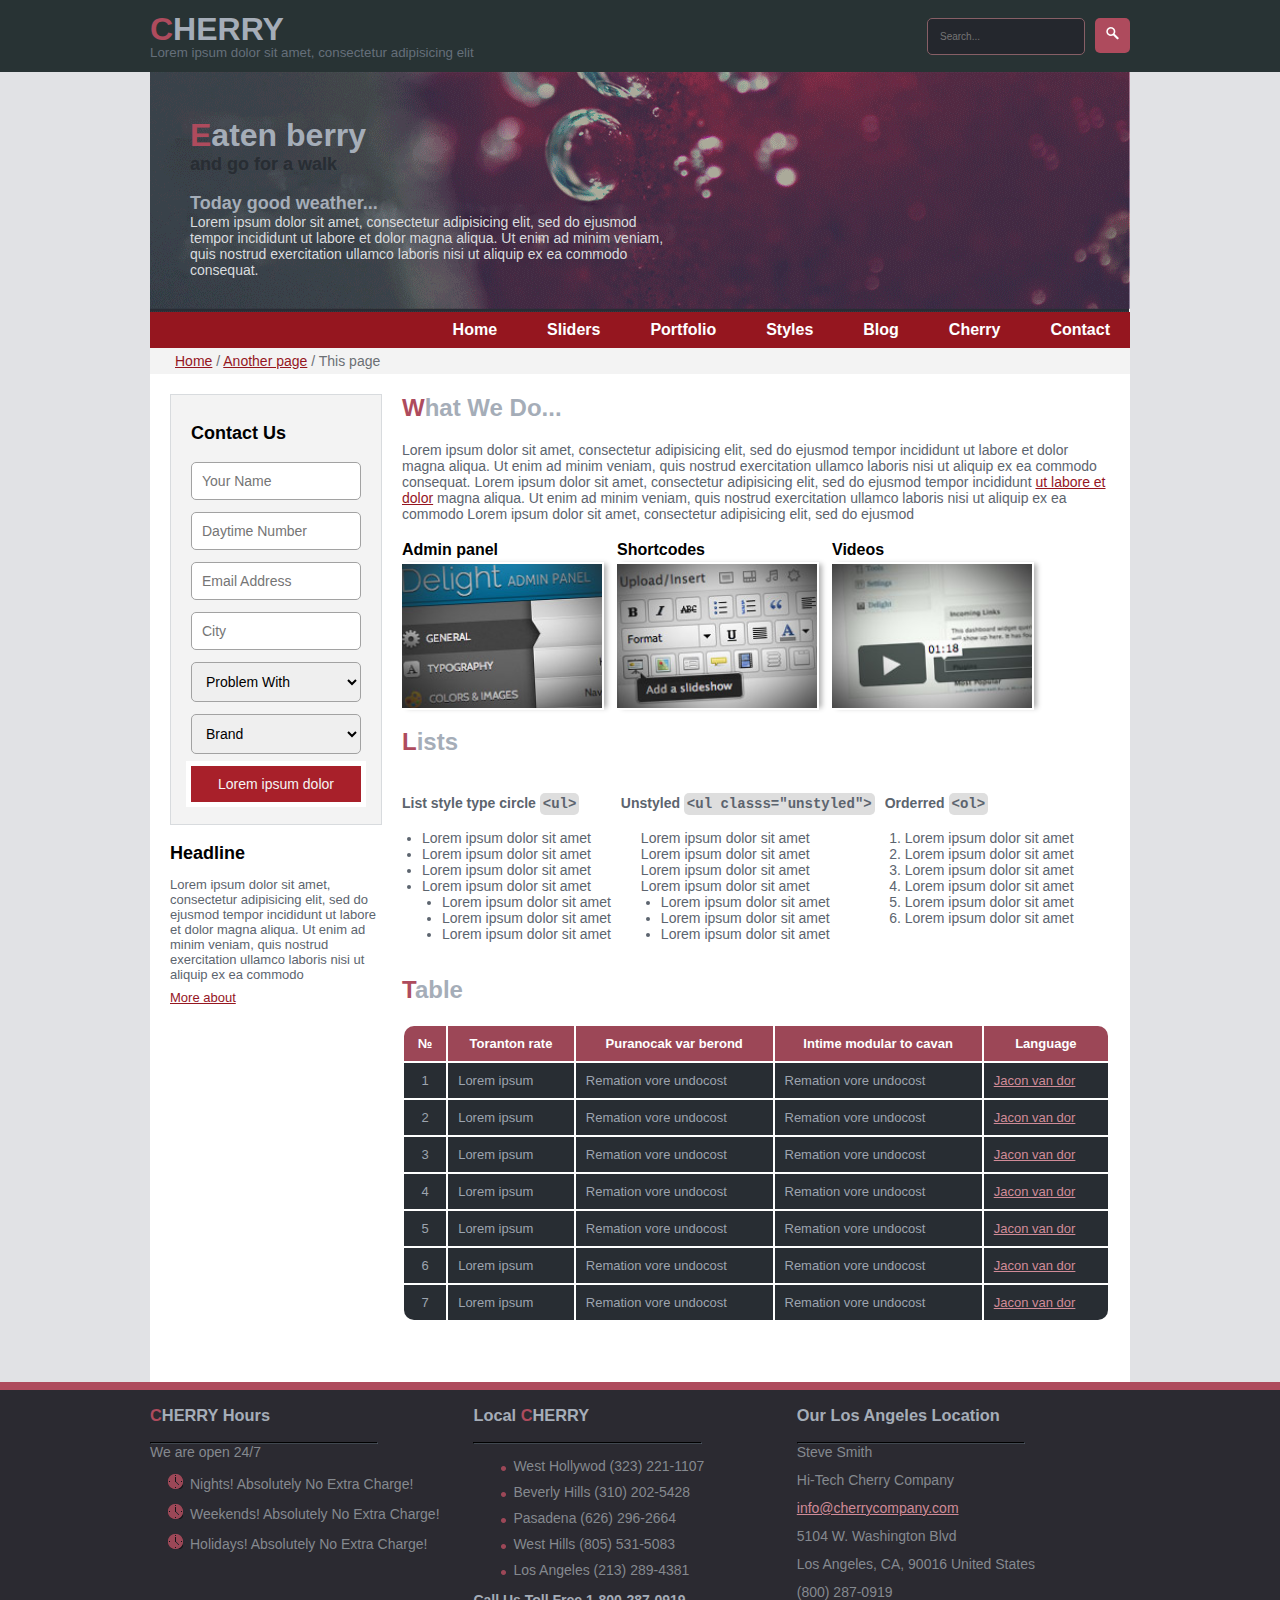
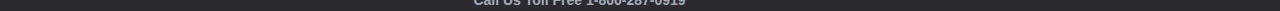
<file: Модуль 2/index.html>
<!DOCTYPE html>
<meta charset="utf-8" />
<title>Cherry</title>
<link rel="stylesheet" href="res/style.css" />
<link rel="stylesheet" href="res/media.css" />
<header>
	<section class="firstpaneel">
		<div>
			<h1><span>C</span>HERRY</h1>
			<p>Lorem ipsum dolor sit amet, consectetur adipisicing elit</p>
		</div>
		<div>
			<input type="text" placeholder="Search..." />
			<button><img src="res/loopa.png" alt="Search"/></button>
		</div>
	</section>

	<section class="slider">
		<h2><span>E</span>aten berry</h2>
		<h6>and go for a walk</h6>
		<h5>Today good weather...</h5>
		<p>Lorem ipsum dolor sit amet, consectetur adipisicing elit, sed do ejusmod
		tempor incididunt ut labore et dolor magna aliqua. Ut enim ad minim veniam,
		quis nostrud exercitation ullamco laboris nisi ut aliquip ex ea commodo
		consequat.</p>
	</section>
	<nav>
		<a href="#">Home</a>
		<a href="#">Sliders</a>
		<a href="#">Portfolio</a>
		<a href="#">Styles</a>
		<a href="#">Blog</a>
		<a href="#">Cherry</a>
		<a href="#">Contact</a>
	</nav>
	<nav id="breadcrumbs">
		<a href="#">Home</a> / <a href="#">Another page</a> / This page
	</nav>
</header>
<main id="wrapper">
	<aside>
		<form>
			<h3>Contact Us</h3>
			<input placeholder="Your Name" />
			<input placeholder="Daytime Number" />
			<input placeholder="Email Address" />
			<input placeholder="City" />
			<select>
				<option selected disabled>Problem With</option>
			</select>
			<select>
				<option selected disabled>Brand</option>
			</select>
			<button>Lorem ipsum dolor</button>
		</form>
		<h3>Headline</h3>
		<p>Lorem ipsum dolor sit amet, consectetur adipisicing elit, sed do ejusmod
		tempor incididunt ut labore et dolor magna aliqua. Ut enim ad minim veniam,
		quis nostrud exercitation ullamco laboris nisi ut aliquip ex ea commodo</p>
		<a href="#">More about</a>
	</aside>
	<section>
		<article>
			<h2><span>W</span>hat We Do...</h2>
			<p>Lorem ipsum dolor sit amet, consectetur adipisicing elit, sed do ejusmod tempor incididunt ut labore et dolor magna aliqua. Ut enim ad minim veniam, quis nostrud exercitation ullamco laboris nisi ut aliquip ex ea commodo consequat. Lorem ipsum dolor sit amet, consectetur adipisicing elit, sed do ejusmod tempor incididunt <a href="#">ut labore et dolor</a> magna aliqua. Ut enim ad minim veniam, quis nostrud exercitation ullamco laboris nisi ut aliquip ex ea commodo Lorem ipsum dolor sit amet, consectetur adipisicing elit, sed do ejusmod</p>

			<div id="gallery">
				<div>
					<h5>Admin panel</h5>
					<img src="res/adminpanel.png" alt="Вид админ панели" />
				</div>
				<div>
					<h5>Shortcodes</h5>
					<img src="res/wysiwyg.png" alt="Cool WYSIWYG editor" />
				</div>
				<div>
					<h5>Videos</h5>
					<img src="res/youtube.png" alt="Sample videos" />
				</div>
			</div>
		</article>
		<article><h2><span>L</span>ists</h2></article>
		<article id="listexmple">
			<div>
				<h4>List style type circle <code>&lt;ul&gt;</code></h4>
				<ul>
					<li>Lorem ipsum dolor sit amet</li>
					<li>Lorem ipsum dolor sit amet</li>
					<li>Lorem ipsum dolor sit amet</li>
					<li>Lorem ipsum dolor sit amet
						<ul>
							<li>Lorem ipsum dolor sit amet</li>
							<li>Lorem ipsum dolor sit amet</li>
							<li>Lorem ipsum dolor sit amet</li>
						</ul>
					</li>
				</ul>
			</div>
			<div>
				<h4>Unstyled <code>&lt;ul classs="unstyled"&gt;</code></h4>
				<ul class="unstyled">
					<li>Lorem ipsum dolor sit amet</li>
					<li>Lorem ipsum dolor sit amet</li>
					<li>Lorem ipsum dolor sit amet</li>
					<li>Lorem ipsum dolor sit amet
						<ul>
							<li>Lorem ipsum dolor sit amet</li>
							<li>Lorem ipsum dolor sit amet</li>
							<li>Lorem ipsum dolor sit amet</li>
						</ul>
					</li>
				</ul>
			</div>
			<div>
				<h4>Orderred <code>&lt;ol&gt;</code></h4>
				<ol>
					<li>Lorem ipsum dolor sit amet</li>
					<li>Lorem ipsum dolor sit amet</li>
					<li>Lorem ipsum dolor sit amet</li>
					<li>Lorem ipsum dolor sit amet</li>
					<li>Lorem ipsum dolor sit amet</li>
					<li>Lorem ipsum dolor sit amet</li>
				</ol>
			</div>
		</article>
		<article>
			<h2><span>T</span>able</h2>
			<table>
				<thead>
					<tr>
						<th>№</th>
						<th>Toranton rate</th>
						<th>Puranocak var berond</th>
						<th>Intime modular to cavan</th>
						<th>Language</th>
					</tr>
				</thead>
				<tbody>
					<tr>
						<td>1</td>
						<td>Lorem ipsum</td>
						<td>Remation vore undocost</td>
						<td>Remation vore undocost</td>
						<td><a href="#">Jacon van dor</a></td>
					</tr>
					<tr>
						<td>2</td>
						<td>Lorem ipsum</td>
						<td>Remation vore undocost</td>
						<td>Remation vore undocost</td>
						<td><a href="#">Jacon van dor</a></td>
					</tr>
					<tr>
						<td>3</td>
						<td>Lorem ipsum</td>
						<td>Remation vore undocost</td>
						<td>Remation vore undocost</td>
						<td><a href="#">Jacon van dor</a></td>
					</tr>
					<tr>
						<td>4</td>
						<td>Lorem ipsum</td>
						<td>Remation vore undocost</td>
						<td>Remation vore undocost</td>
						<td><a href="#">Jacon van dor</a></td>
					</tr>
					<tr>
						<td>5</td>
						<td>Lorem ipsum</td>
						<td>Remation vore undocost</td>
						<td>Remation vore undocost</td>
						<td><a href="#">Jacon van dor</a></td>
					</tr>
					<tr>
						<td>6</td>
						<td>Lorem ipsum</td>
						<td>Remation vore undocost</td>
						<td>Remation vore undocost</td>
						<td><a href="#">Jacon van dor</a></td>
					</tr>
					<tr>
						<td>7</td>
						<td>Lorem ipsum</td>
						<td>Remation vore undocost</td>
						<td>Remation vore undocost</td>
						<td><a href="#">Jacon van dor</a></td>
					</tr>
				</tbody>
			</table>
		</article>
	</section>
</main>

<footer>
	<article>
		<h3><span>C</span>HERRY Hours</h3>
		<hr />
		<p>We are open 24/7</p>
		<ul>
			<li>Nights! Absolutely No Extra Charge!</li>
			<li>Weekends! Absolutely No Extra Charge!</li>
			<li>Holidays! Absolutely No Extra Charge!</li>
		</ul>
	</article>
	<article>
		<h3>Local <span>C</span>HERRY</h3>
		<hr />
		<ul>
			<li>West Hollywod (323) 221-1107</li>
			<li>Beverly Hills (310) 202-5428</li>
			<li>Pasadena (626) 296-2664</li>
			<li>West Hills (805) 531-5083</li>
			<li>Los Angeles (213) 289-4381</li>
		</ul>
		<p><strong>Call Us Toll Free 1-800-287-0919</strong></p>
	</article>
	<article>
		<h3>Our Los Angeles Location</h3>
		<hr />
		<p>Steve Smith</p>
		<p>Hi-Tech Cherry Company</p>
		<p><a href="mailto:info@cherrycompany.com">info@cherrycompany.com</a></p>
		<p>5104 W. Washington Blvd</p>
		<p>Los Angeles, CA, 90016 United States</p>
		<p>(800) 287-0919</p>
	</article>
</footer>
</file>
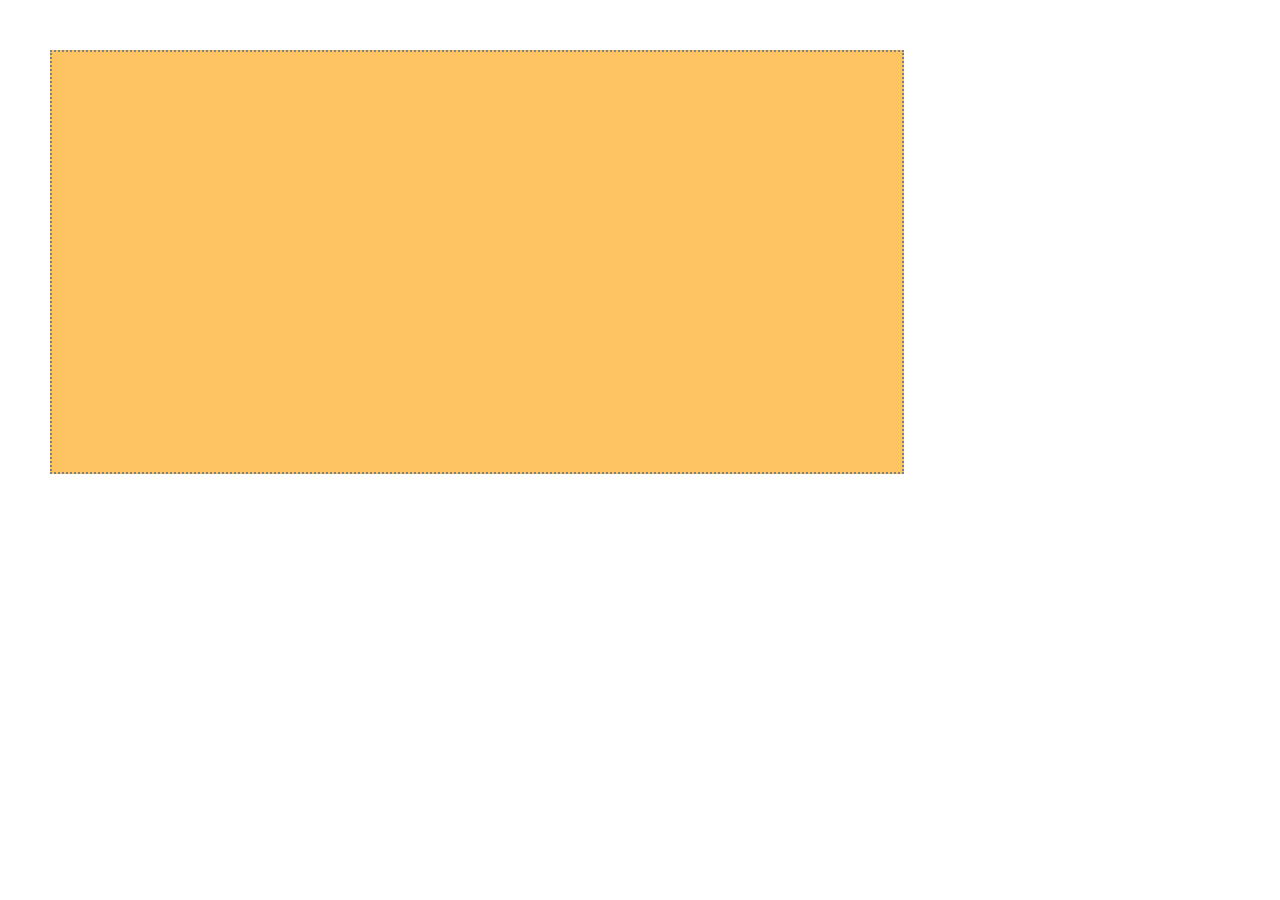
<file: Модуль 4/index.html>
<!DOCTYPE html>
<meta charset="utf-8" />
<title>Экскурсии от Discovery</title>
<link rel="stylesheet" href="res/jquery-ui.min.css" />
<link rel="stylesheet" href="res/jquery-ui.structure.min.css" />
<link rel="stylesheet" href="res/jquery-ui.theme.min.css" />
<link rel="stylesheet" href="res/application.css" />

<script src="res/jquery-3.1.1.min.js"></script>
<script src="res/jquery-ui.min.js"></script>
<script src="res/application.js"></script>

<section id="section1" style="display: block;">
	<h2>Скучно?..</h2>
	<h2>И грустно?...</h2>

	<div>
		<h2>Есть выход!</h2>
		<p>Туристическое агенство Discovery предлагает туры по Хакасии!</p>
		<button data-target="section1"><img draggable="false" src="res/icon_urta.png" /> Попробовать!</button>
	</div>
</section>

<section id="section2">
	<img draggable="false" src="res/icon_urta.png" style="float:left;height: 100px" />
	<h2 style="text-align:center;font-size: 32px;">Путешествуй по многим интересным местам с <span style="font-size:48px">Discovery!</span></h2>
	<span style="clear:both; display: table"></span>

	<div>
		<span>
			<img draggable="false" src="res/s2i1.jpg" />
			<span data-target="section2">Подробнее..</span>
		</span>
		<span>
			<img draggable="false" src="res/s2i2.jpg" />
			<span data-target="section2">Подробнее..</span>
		</span>
		<span>
			<img draggable="false" src="res/s2i3.jpg" />
			<span data-target="section2">Подробнее..</span>
		</span>
		<span>
			<img draggable="false" src="res/s2i4.jpg" />
			<span data-target="section2">Подробнее..</span>
		</span>
	</div>

	<button data-target="section2">Записаться на экскурсию!</button>
</section>

<section id="section3">
	<h2 style="text-align: center;">Для начала пройдем регистрацию =)</h2>
	<h2>Это не сложно.. И займет буквально пару секунд..</h2>

	<input id="reg_login" placeholder="Ваш логин" />
	<span>Username</span>
	<input id="reg_password" placeholder="Ваш пароль" />
	<span>Password</span>
	<button data-target="section3">Зарегистрироваться!</button>
</section>

<section id="section4">
	<h2 style="text-align: center;">Осталось авторизироваться и можно приступать..</h2>

	<input id="reg_login" placeholder="Ваш логин" />
	<span>Username</span>
	<input id="reg_password" placeholder="Ваш пароль" />
	<span>Password</span>
	<button data-target="section4">Зайти на сайт!</button>
</section>


<section id="section5">
	<h2 style="text-align: center">Список экскурсий</h2>
	<div>
		<div>
			<img draggable="false" src="res/s2i1.jpg" />
			<h3>Экскурсия по храмам</h3>
			<p>И другим историческим постройкам, за время экскурсий вы поднимете свой духовный уровень и навыки концентрирования внимания!</p>
			<a data-target="section5">Узнайте больше..</a>
		</div>
		<div>
			<img draggable="false" src="res/s2i2.jpg" />
			<h3>Уютные базы отдыха</h3>
			<p>Отдохните с любимыми на наших чудесных базах отдыха!</p>
			<a data-target="section5">Узнайте больше..</a>
		</div>
		<div>
			<img draggable="false" src="res/s2i3.jpg" />
			<h3>Крутые котеджи</h3>
			<p>Хотите пожить как короли? Или найти место где провести самую крутую тусовку? Тогда представляем вашему вниманию наши крутые котеджи!</p>
			<a data-target="section5">Узнайте больше..</a>
		</div>
		<div>
			<img draggable="false" src="res/s2i4.jpg" />
			<h3>Отдых на природе</h3>
			<p>Посмотрите на красоту природы, отдохните от городской суеты!</p>
			<a data-target="section5">Узнайте больше..</a>
		</div>
	</div>
</section>

<section id="section6" >
	<img draggable="false" />
	<h2></h2>
	<div><b>Описание: </b></div>
	<p><b>Стоимость: </b> 12 600 руб.</p>
	<span class="helper">Ожидание пока экскурсовод подтвердит ваше участие</span>
	<span class="helper2">Отлично, вас приняли! Теперь осталось только договориться о встрече через чат!</span>
	<button data-prev="section5">Другие варианты</button>
	<button data-chat>Оставить заявку</button>
</section>

<section id="section7">
	<h2 style="text-align: center;">Обсуждение экскурсии:</h2>
	<div>
	<div>От <b>Yakobs</b>:<br />
	Привет, ну так во сколько идем на экскурсию?
	</div>
	<div>От <b>Username</b>:<br />
	Привет, да хоть прямо сейчас!
	</div>
	<div>От <b>Username</b>:<br />
	Я уже почти собрался!
	</div>
	<div>От <b>Yakobs</b>:<br />
	Здорово, тогда встречаемся через 30 минут на площади!
	</div>
	</div>

	<fieldset>
		<p>Форма отправки сообщения:</p>
		<textarea rows="6" cols="40"></textarea>
		<button data-submit>Отправить<br />Сообщение</button>
	</fieldset>
	<button data-target="section7">Поехали!</button>
</section>

<section id="section8">
	<h2 style="text-align: center">А после экскурсии..</h2>
	<div class="slider"></div>
	<p>Море ярких впечатлений!</p>
	<div class="rating">
		<img draggable="false" src="res/1.png" />
		<img draggable="false" src="res/2.png" />
		<img draggable="false" src="res/3.png" />
		<img draggable="false" src="res/4.png" />
		<img draggable="false" src="res/5.png" />
	</div>
	<button data-restart>Повторить<br />демонстрацию</button>
	<a href="#" target="_blank">Попробовать<br/>самостоятельно!</a> 
</section>
</file>
<file: Модуль 2/res/style.css>
html, body
{
	outline: none;
	border: none;
	color: initial;
	background-color: white;
	margin: 0;
	padding: 0;
	font-family: Arial;
	background-color: #e1e2e5;
}


/**
 * Панель с названием компании
 * И строкой поиска
 */
header > section.firstpaneel
{
	height: 72px;
	display: flex;
	flex-direction: row;
	justify-content: space-between;
	align-items: center;
	color: #656f7a;
	background-color: #283334;
	max-width: 980px;
}
header > section.firstpaneel > div > h1
{
	color: #a5adb8;
}

header > section.firstpaneel > div > h1 > span
{
	color: #ae4b5d;
}
header > section.firstpaneel > div:first-child
{
	display: flex;
	flex-direction: column;
	flex-basis: auto;
}
header > section.firstpaneel > div:first-child > *
{
	margin: 0;
}
header > section.firstpaneel > div:first-child > h1
{
	font-size: xx-large;
	line-height: 32px;
}
header > section.firstpaneel > div:first-child > p
{
	font-size: smaller;
}


/**
 * Панель поиска
 */
header > section.firstpaneel > div:last-child
{
	display: flex;
	flex-direction: row;
}
header > section.firstpaneel > div:last-child > input
{
	background-color: #24272d;
	color: #5b636e;
	border: none;
	padding: 12px;
	font-size: 10px;
	border: 1px solid #875f66;
	border-radius: 5px;
}
header > section.firstpaneel > div:last-child > button
{
	border: none;
	padding: 0;
	margin-left: 10px;
	height: 35px;
	background-color: #ae4b5d;
	width: 35px;
	border-radius: 5px;
}
header > section.firstpaneel > div:last-child > button > img
{
	filter: invert();
}


/**
 * Слайдер, фоновое изображение и т.п.
 */
header > section.slider
{
	height: 240px;
	max-width: 980px;
	background-image: url("cherry.png");
	margin: 0 auto;
	box-sizing: border-box;
	padding-left: 40px;
	padding-top: 45px;
}
header > section.slider > h2
{
	margin: 0;
	font-size: xx-large;
	color: #a5adb8;
}
header > section.slider > h2 > span
{
	color: #ae4b5d;
}
header > section.slider > h5,
header > section.slider > h6,
header > section.slider > p
{
	margin: 0;
}
header > section.slider > h5
{
	font-size: large;
	color: #a5adb8;
}
header > section.slider > h6
{
	font-size: large;
	margin-bottom: 18px;
	color: #282d33;
}

header > section.slider > p
{
	color: #d9dcdf;
	max-width: 490px;
	font-size: 14px;
}

/** 
 * Меню навигации
 */
header > nav:first-of-type
{
	background-color: #95161f;
	color: white;
	max-width: 980px;
	margin: auto;
	height: 36px;
	display: flex;
	flex-direction: row;
	justify-content: flex-end;
	align-items: center;
}

header > nav:first-of-type > a
{
	display: flex;
	color: white;
	text-decoration: none;
	margin-left: 30px;
	margin-right: 20px;
	font-size: 16px;
	font-weight: bold;
}


/**
 * Меню навигации по уровням вложенности
 */
header > nav#breadcrumbs 
{
	background-color: #f3f3f3;
	color: #6b6f74;
	height: 26px;
	line-height: 26px;
	max-width: 980px;
	margin: 0 auto;
	font-size: 14px;
	padding-left: 25px;
	box-sizing: border-box;
}
header > nav#breadcrumbs > a
{
	color: #95161f;
}

/**
 * Main container
 */
main
{
	max-width: 980px;
	margin: 0 auto;
	background-color: white;
	display: flex;
	flex-direction: row;
}
/**
 * Aside bar
 */
main > aside
{
	padding: 20px;
	width: 212px;
}

main > aside > form
{
	border: 1px solid #d8dbde;
	background: #f3f3f3;
	padding: 10px 20px;
	box-sizing: border-box;
}

main > aside > h3,
main > aside > form > h3
{
	font-size: 18px;
}
main > aside > form > input,
main > aside > form > select,
main > aside > form > button
{
	font-size: 14px;
	padding: 10px;
	margin-bottom: 12px;
	box-sizing: border-box;
	width: 170px;
	max-width: 100%;
	border-radius: 5px;
	border :1px solid #a2a2a2;
}
main > aside > form > button
{
	border-radius: 0;
	border: none;
	outline: 5px solid white;
	background: #a8202a;
	color: #f5f4f4;
}

/**
 * Headline
 */
main > aside > h3
{
	margin-bottom: 0px;
}
main > aside > p
{
	color: #5c646e;
	font-size: 13px;
	margin-bottom: 6px;
}
main > aside > a
{
	font-size: 13px;
	color: #95161f;
}



/**
 * Content
 */
main > section
{
	padding-right: 20px;
}
main > section > article > h2 
{
	color: #a5adb8;
}
main > section > article > h2 > span
{
	color: #ae4b5d;
}
main > section > article > p
{
	font-size: 14px;
	color: #5c646e;
}
main > section > article > p > a
{
	color: #95161f;
}

/**
 * Some images from right sidebar...
 */
main > section > article > div#gallery
{
	display: flex;
	flex-direction: row;
}
main > section > article > div#gallery > div
{
	display: flex;
	flex-basis: 200px;
	flex-direction: column;
	margin-right: 15px;
}
main > section > article > div#gallery > div > h5
{
	font-size: 16px;
	margin: 5px 0;
}
main > section > article > div#gallery > div > img
{
	outline: 2px solid white;
	box-shadow: 5px 0 5px rgba(0,0,0,.3);
}


/**
 * List styles
 */
main > section > article#listexmple
{
	display: flex;
	flex-direction: row;
	font-size: 14px;
	color: #5c646e;
}
main > section > article#listexmple > div
{
	padding-right: 10px;
}
main > section > article#listexmple > div > h4 > code
{
	background-color: #dedede;
	border-radius: 5px;
	padding: 3px;
}
main > section > article#listexmple > div > ol,
main > section > article#listexmple > div > ul,
main > section > article#listexmple > div > ul > li > ul
{
	padding-left: 20px;
}
main > section > article#listexmple > div > ul > li > ul
{
	list-style: initial;
}
main > section > article#listexmple > div > ul.unstyled
{
	list-style: none;
}


/**
 * Table styles
 */
main > section > article > table
{
	font-size: 13px;
	width: 100%;
	max-width: calc(100vw - 270px);
}
main > section > article > table > tbody > tr > td:first-of-type
{
	text-align: center;
}
main > section > article > table > thead > tr,
main > section > article > table > tbody > tr
{
	margin: 0;
}
main > section > article > table > thead > tr > th,
main > section > article > table > tbody > tr > td
{
	padding: 10px;
	margin: 0;
	border: none;
}
main > section > article > table > thead > tr > th
{
	color: white;
	background-color: #9c4757;
}
main > section > article > table > thead > tr > th:first-child
{
	border-radius: 10px 0 0 0;
}
main > section > article > table > thead > tr > th:last-child
{
	border-radius: 0 10px 0 0;
}

main > section > article > table > tbody > tr > td
{
	background-color: #282d33;
	color: #9da4af;
}
main > section > article > table > tbody > tr > td > a
{
	color: #d08b98;
}
main > section > article > table > tbody > tr:last-child > td:first-child
{
	border-radius: 0 0 0 10px;
}
main > section > article > table > tbody > tr:last-child > td:last-child
{
	border-radius: 0 0  10px 0;
}

main > section > article:last-child
{
	padding-bottom: 60px;
}

/**
 * Footer
 */
footer
{
	background-color: #2b2a31;
	display: flex;
	flex-direction: row;
	max-width: 980px;
	color: #85898f;
	font-size: 14px;
	border-top: 8px solid #ae4b5d;
}
footer > article
{
	flex-basis: 33%;
}
footer > article > h3
{
	color: #a5adb8;
}
footer > article > h3 > span
{
	color: #ae4b5d;
}
footer > article > hr
{
	border-color: #191c20;
	border-bottom: 1px solid #40474f;
	max-width: 70%;
	margin: 0 auto 0 0;
}

footer > article > p > strong
{
	color: #a5adb8;
}

footer > article > p
{
	margin: 0;
}
footer > article:last-child > p
{
	margin-bottom: 12px;
}

footer > article:first-child > ul
{
	list-style-image: url("hours.png");
}
footer > article:first-child > ul > li
{
	margin-bottom: 12px;
}


footer > article:nth-child(2) > ul
{
	list-style-image: url("liststyle2.png");
}
footer > article:nth-child(2) > ul > li
{
	margin-bottom: 10px;
}


footer > article:last-child > p > a
{
	color: #d08b98;
}
</file>
<file: Модуль 2/res/media.css>
@media (min-width: 981px)
{
	header > section.firstpaneel,
	footer
	{
		padding-left: calc(50vw - 980px/2);
		padding-right: calc(50vw - 980px/2);
	}
}

@media (max-width: 916px)
{
	main > section > article > div#gallery > div > img
	{
		max-width: 20vw;
	}
}
</file>
<file: Модуль 4/res/application.css>
:root
{
	position: relative;
}
section
{
	position: absolute;
	display: none;
	top:50px;
	left: 50px;
	height: 420px;
	width: 850px;
	border: 2px dotted gray;
	background-color: #ffc462;
	color: #800000;
	font-family: Arial;
}

section:first-of-type > h2
{
	position: absolute;
	left: 40%;
	text-align: left;
	white-space: nowrap;
	font-size: 48px;
}

@keyframes slider1header1
{
	0%
	{
		width: 0px;
	}
	25%
	{
		width: 300px;
	}
	40%
	{
		width: 0px;
	}
}

@keyframes slider1header2
{
	40%
	{
		width: 0px;
	}
	65%
	{
		width: 300px;
	}
	100%
	{
		width: 300px;
	}
}

section:first-of-type > h2:first-child
{
	width: 0px;
	overflow: hidden;
	animation: 5s slider1header1;
}
section:first-of-type > h2:nth-child(2)
{
	width: 0px;
	overflow: hidden;
	animation: 5s slider1header2;
	animation-fill-mode: both;
}

@keyframes slider1divider1
{
	70%
	{
		height: 0px;
	}
	100%
	{
		height: 320px;
	}
}
section:first-of-type > div
{
	height: 0;
	text-align: center;
	overflow: hidden;
	margin-top: 100px;
	animation: 5s slider1divider1;
	animation-fill-mode: both;
}

@keyframes boxShadow
{
	0%
	{
		box-shadow: 0px 3px 9px rgba(128, 0, 0, 0.6);
	}
	50%
	{
		box-shadow: -3px 0px 5px rgba(128, 0, 0, 0.6);
	}
	100%
	{
		box-shadow: 0px 3px 9px rgba(128, 0, 0, 0.6);
	}
}
section:first-of-type > div > button
{
	background-color: #ffb656;
	border: 1px solid #723526;
	border-radius: 20%/50%;
	line-height: 100px;
	padding: 10px 20px;
	font-weight: bold;
	color: #723426;
	font-size: 32px;
	animation: 1s boxShadow infinite;
}
section:first-of-type > div > button:active
{
	box-shadow: inset 0px -3px 6px 2px rgba(128, 0, 0, 0.6)!important;
}
section:first-of-type > div > button > img
{
	float: left;
	height: 100px;
}
#section2
{
	text-align: center;
}
#section2 > div 
{
	white-space: nowrap;
	overflow-y: hidden;
	overflow-x: scroll;
}
#section2 > div > span
{
	display: inline-block;
	height: 150px;
	margin: 0 15px;
	overflow: hidden;
	position: relative;
}
#section2 > div > span > img
{
	height: inherit;
	width: inherit;
}
#section2 > div > span > span
{
	position: absolute;
	top: 50%;
	height: 40px;
	font-size: 26px;
	text-align: left;
	left: -100%;
	padding: 10px ;
	line-height: 40px;
	width: 100%;
}
#section2 > div > span:hover > span
{
	left: 0;
	color: white;
	background-color: #800000;
}

#section2 > div > span:hover > span:hover
{
	cursor: pointer;
	text-decoration: underline;
}
#section2 > button
{
	border-radius: 30%/15%;
	height: 80px;
	margin: 10px auto;
	width: 250px;
	border: 1px solid;
	font-size: 32px;
	background-color: #ffb656;
	color: #723426;
	animation: 1s boxShadow infinite;
}

@keyframes showText
{
	0%
	{
		width:0;
	}
	100%
	{
		width: 850px;
	}
}
#section3 > h2:nth-child(2)
{
	width: 0;
	overflow: hidden;
	animation: 1s showText;
	animation-fill-mode: both;
	white-space: nowrap;
	text-align: center;
}

@keyframes showInput
{
	0%
	{
		width: 0%;
	}
	20%
	{
		width: 0%;
	}
	50%
	{
		width: 500px;
	}
	100%
	{
		width: 500px;
	}
}
#section3 > span
{
	animation: 5s showInput;
	animation-fill-mode: both;
	position: absolute;
	width: 0;
	font-weight: bold;
	overflow: hidden;
	transform: translateY(-37px) translateX(223px);
}
#section3 > input
{
	box-shadow: inset 0px -3px 6px 2px rgba(128, 0, 0, 0.6);	
}
#section3 > input,
#section3 > button
{
	width: 50%;
	box-sizing: border-box;
	padding: 10px ;
	border: 1px solid;
	margin: 10px 25%;
}
#section3 > span:nth-of-type(2)
{
	animation-delay: .5s;
}
#section3 > button
{

	border-radius: 30%/15%;
	border: 1px solid;
	font-size: 32px;
	background-color: #ffb656;
	color: #723426;
	animation: 1s boxShadow infinite;
	animation-delay: 2s;
}



#section4 > span
{
	animation: 5s showInput;
	animation-fill-mode: both;
	position: absolute;
	width: 0;
	font-weight: bold;
	overflow: hidden;
	transform: translateY(-37px) translateX(223px);
}
#section4 > input
{
	box-shadow: inset 0px -3px 6px 2px rgba(128, 0, 0, 0.6);	
}
#section4 > input,
#section4 > button
{
	width: 50%;
	box-sizing: border-box;
	padding: 10px ;
	border: 1px solid;
	margin: 10px 25%;
}
#section4 > span:nth-of-type(2)
{
	animation-delay: .5s;
}
#section4 > button
{

	border-radius: 30%/15%;
	border: 1px solid;
	font-size: 32px;
	background-color: #ffb656;
	color: #723426;
	animation: 1s boxShadow infinite;
	animation-delay: 2s;
}

#section5 > h2
{
	height: 80px;
	font-size: 32px;
	line-height: 80px;
	margin: 0;
}

#section5 > div
{
	box-sizing: border-box;
	padding: 15px;
	height: 340px;
	overflow-x: hidden;
	overflow-y: visible;
}
#section5 > div > div
{
	margin: 5px;
}
#section5 > div > div > img
{
	float: left;
	height: 100px;
	margin-right: 1em;
}
#section5 > div > div::after
{
	display: table;
	content: " ";
	clear: both;
}

#section5 a
{
	cursor: pointer;
	text-decoration: underline;
	display: block;
	text-align: right;
}
#section5 > div > div > h3
{
	margin: 5px;
}
#section5 > div > div > p
{
	margin: 0;
	margin-bottom: 6px;
}


#section6 > img
{
	float: left;
	height: 150px;
	margin: 25px;
}
#section6 > button
{
	bottom: 30px;
	position:absolute;
	border-radius: 30%/15%;
	border: 1px solid;
	font-size: 32px;
	background-color: #ffb656;
	color: #723426;
	left: 10%;
	right: auto;
}
#section6 > button:nth-of-type(n+2)
{
	left: auto;
	right: 10%;
}

#section6 > span
{
	position: absolute;
	bottom: 30px;
	width: 50%;
	display: none;
	line-height: 30px;
	font-size: 20px;
	left: 10%;
}

@keyframes showDiv
{
	0%
	{
		border: none;
		max-height: 0px;
	}
	80%
	{
		border: none;
	}
	100%
	{
		max-height: 100px;
	}
}

#section7 > div
{
	height: 165px;
	overflow-x: hidden;
	overflow-y: visible;
}

#section7 > div > div
{
	max-height: 0px;
	overflow: hidden;
	margin: 3px 10px;
	border: 1px dashed;
	animation: .5s showDiv;
	animation-fill-mode: both;
}
#section7 > div > div:nth-of-type(2)
{
	animation-delay: .75s;
}
#section7 > div > div:nth-of-type(3)
{
	animation-delay: 1.5s;
}
#section7 > div > div:nth-of-type(4)
{
	animation-delay: 2.25s;
}

#section7 > fieldset
{
	bottom: 10px;
	position:absolute;
	background-color: rgba(255,255,255,.5);
}

#section7 > fieldset > *
{
	vertical-align: middle;
}

#section7 > button
{
	bottom: 30px;
	position:absolute;
	border-radius: 30%/15%;
	border: 1px solid;
	font-size: 32px;
	background-color: #ffb656;
	color: #723426;
	right: 10%;
}


@keyframes slideshow
{
	0%
	{
		background-image: url("s8i1.jpg");
	}
	15%
	{
		background-image: url("s8i1.jpg");
	}
	20%
	{
		background-image: url("s8i2.jpg");
	}
	35%
	{
		background-image: url("s8i2.jpg");
	}
	40%
	{
		background-image: url("s8i3.jpg");
	}
	55%
	{
		background-image: url("s8i3.jpg");
	}
	60%
	{
		background-image: url("s8i4.jpg");
	}
	75%
	{
		background-image: url("s8i4.jpg");
	}
	80%
	{
		background-image: url("s8i5.jpg");
	}
	95%
	{
		background-image: url("s8i5.jpg");
	}
	100%
	{
		background-image: url("s8i1.jpg");
	}
}

#section8 > .slider
{
	animation: 10s infinite slideshow;
	background-size: 100% 100%;
	height: 200px;
	width: 300px;
	margin-left: 275px;
}

#section8 > p
{
	text-align: center;
	font-size: 20px;
	margin: 0;
}
#section8 > .rating
{
	margin: 0 auto;
	text-align: center;
}
#section8 > .rating > img
{
	display: inline-block;
	height: 32px;
}

#section8 > button,
#section8 > a
{
	bottom: 30px;
	position:absolute;
	border-radius: 30%/15%;
	border: 1px solid;
	padding: 10px;
	text-align: center;
	font-size: 32px;
	background-color: #ffb656;
	color: #723426;
	right: 5%;
}

#section8 > button
{
	left: 5%;
	right: auto;
}
</file>
